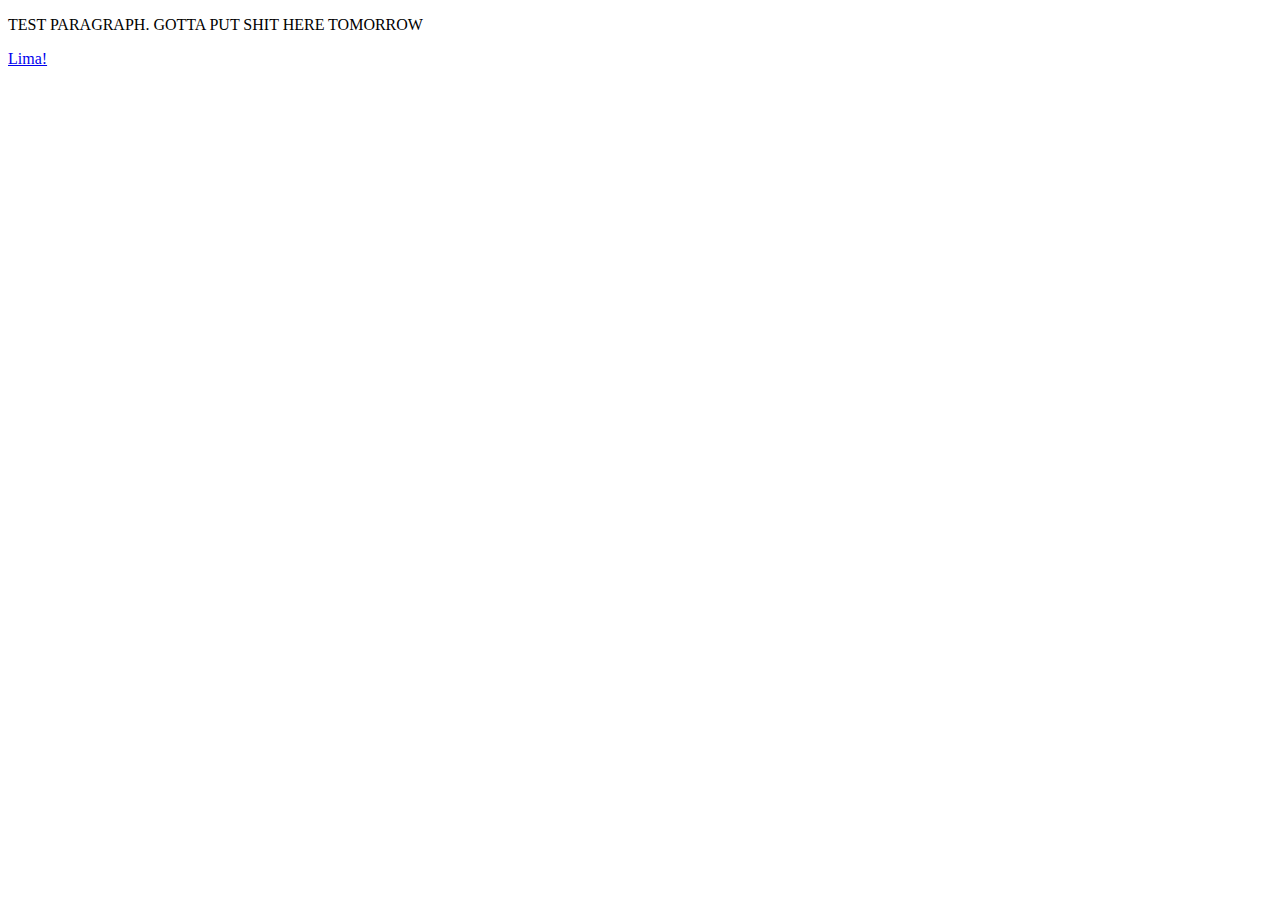
<file: index.html>
<!DOCTYPE html>
<html>
    <head>
        <meta charset="utf-8">
        <meta http-equiv="X-UA-Compatible" content="IE=edge">
        <title></title>
        <meta name="description" content="">
        <meta name="viewport" content="width=device-width, initial-scale=1">

        
    </head>
    <body>


    	<p>TEST PARAGRAPH. GOTTA PUT SHIT HERE TOMORROW</p>
        <a href="http://stampy1824.github.io/southAmerica/lima.html">Lima!</a>

        <script src="http://ajax.googleapis.com/ajax/libs/jquery/1.10.2/jquery.min.js"></script>
        <script>window.jQuery || document.write('<script src="js/vendor/jquery-1.10.2.min.js"><\/script>')</script>

    </body>
</html>
</file>
